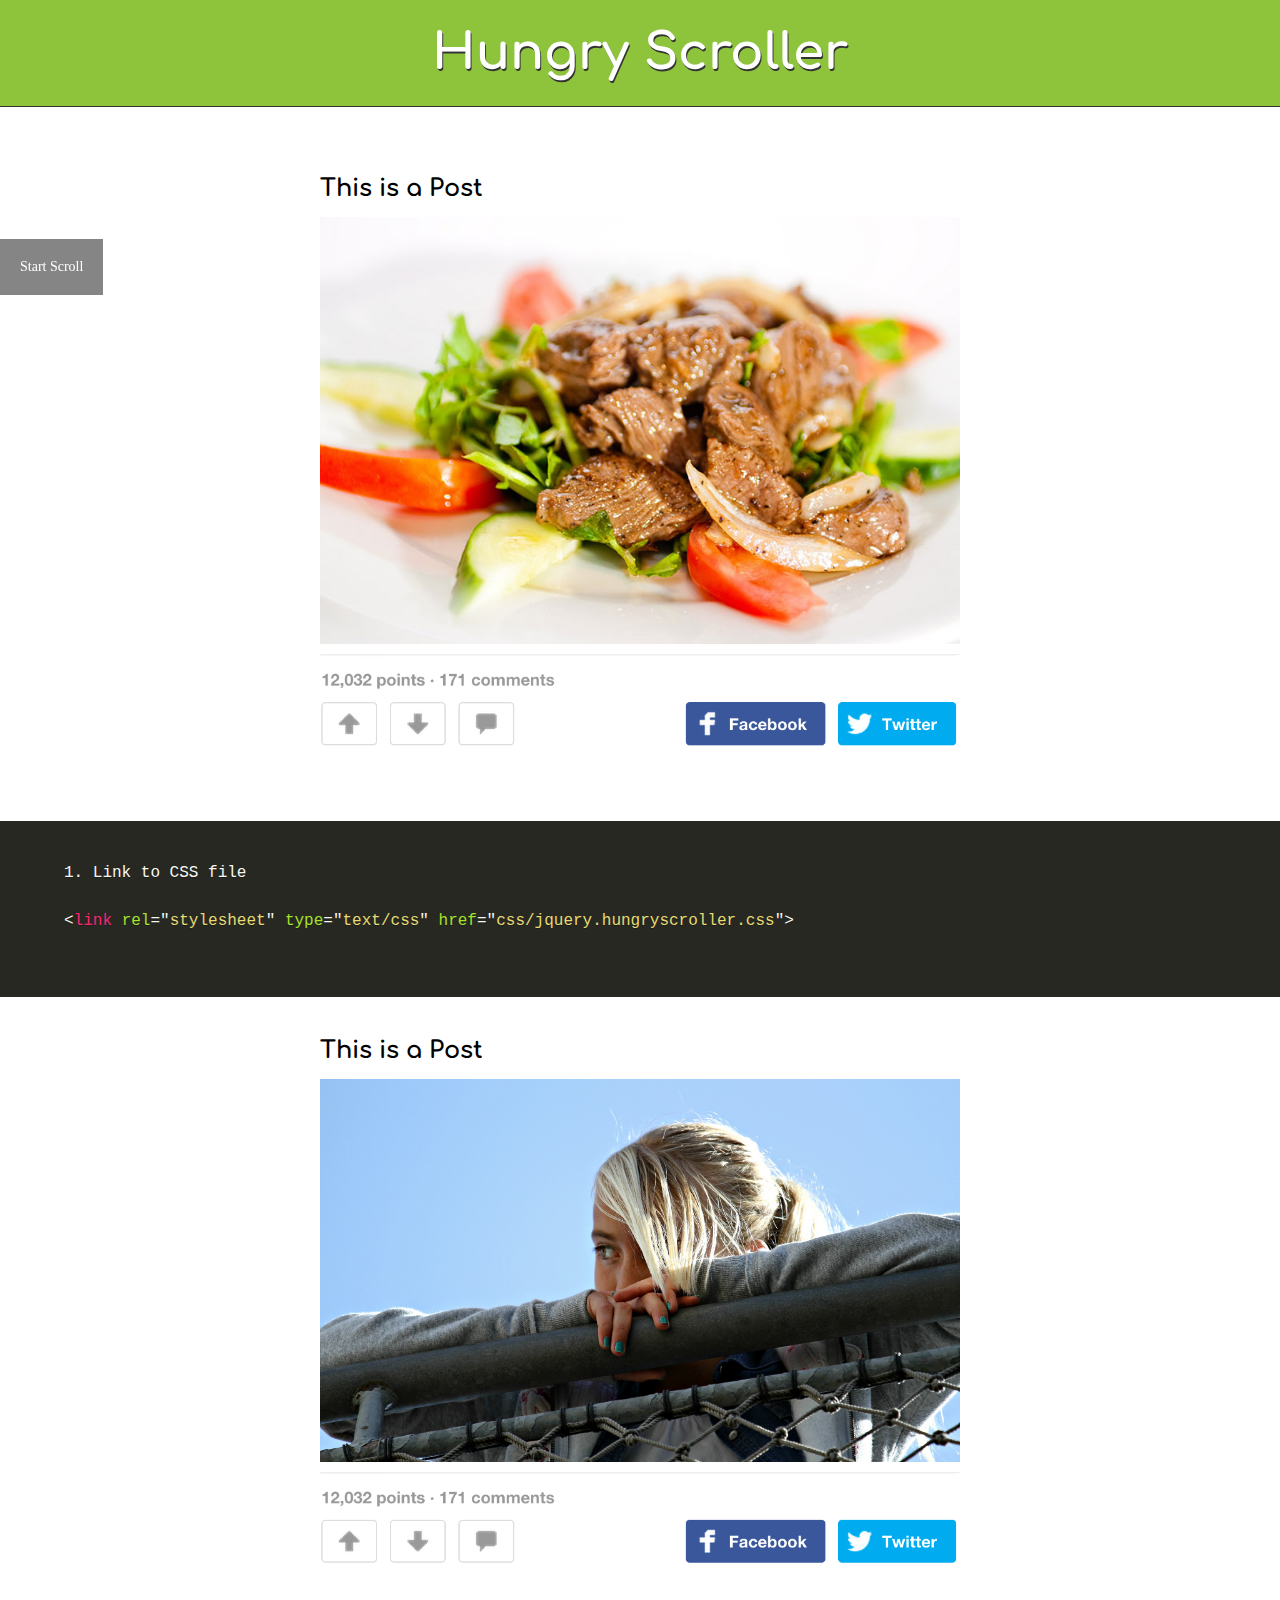
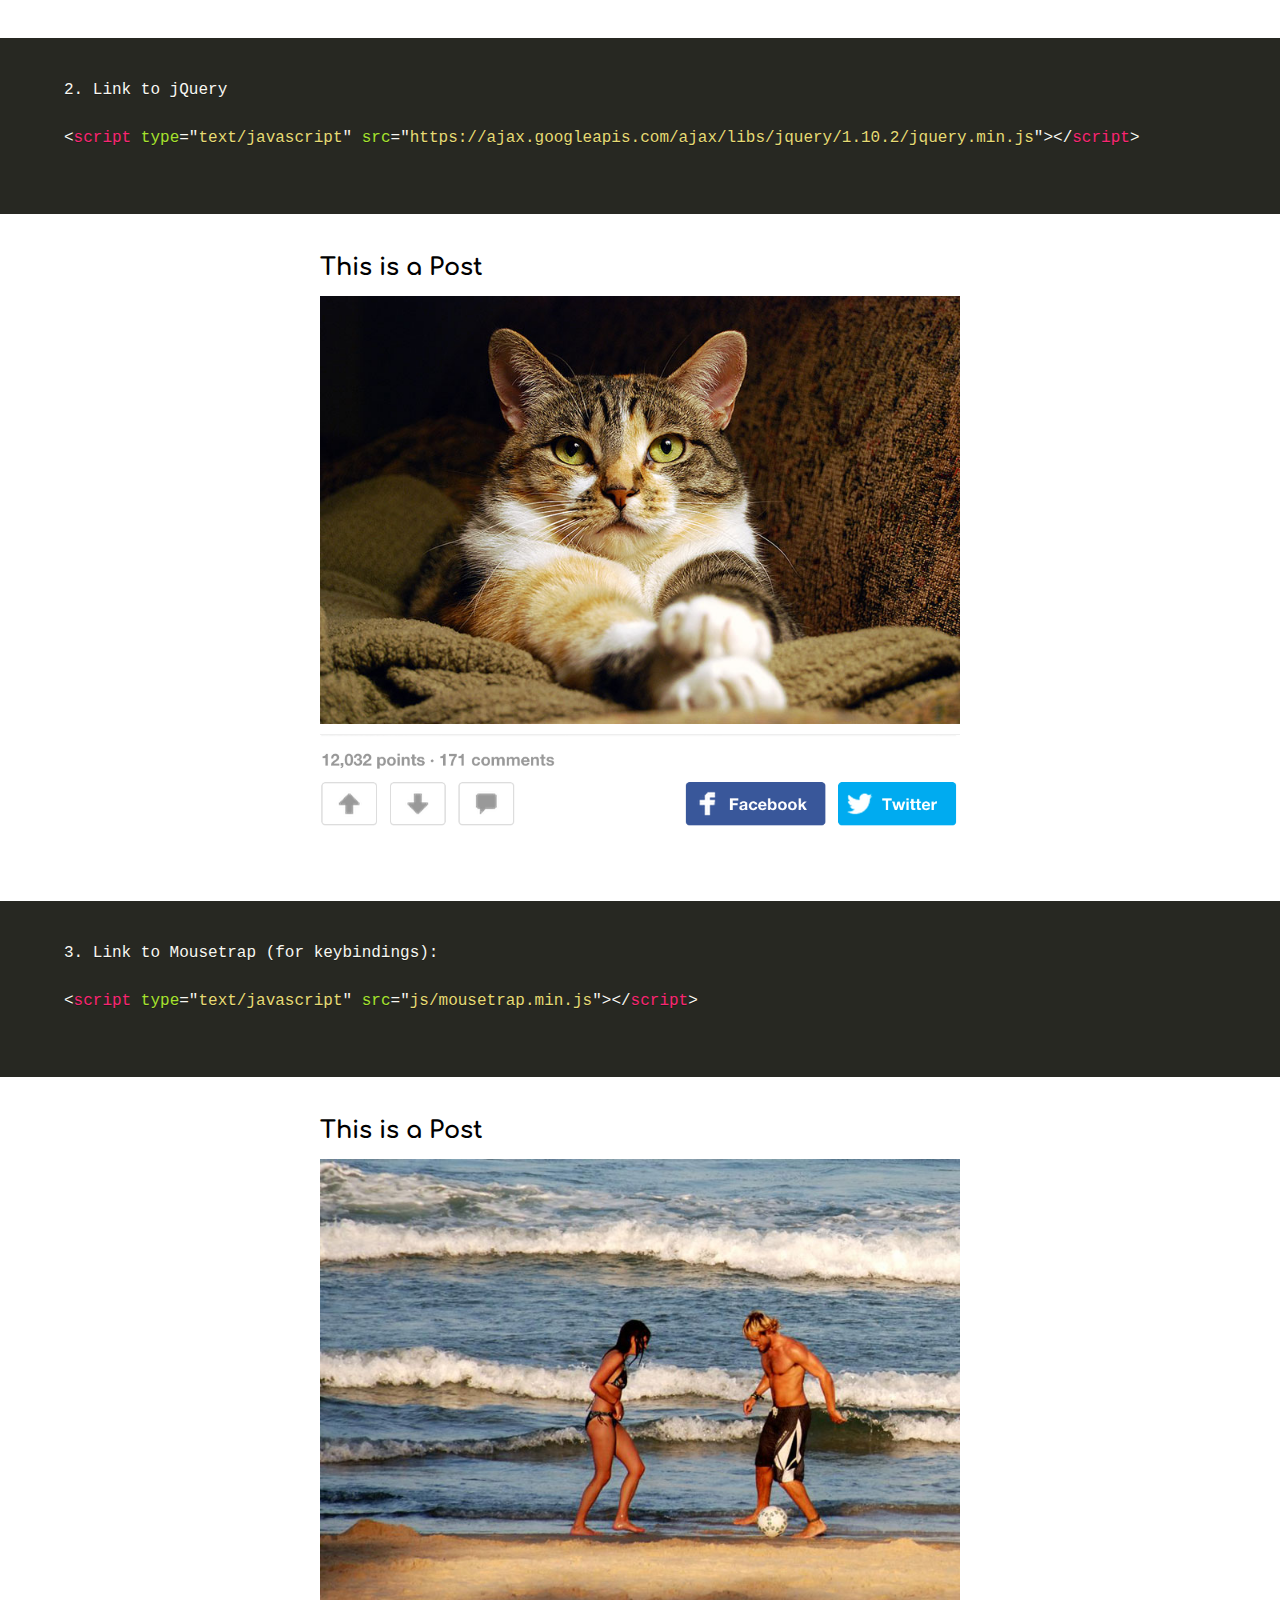
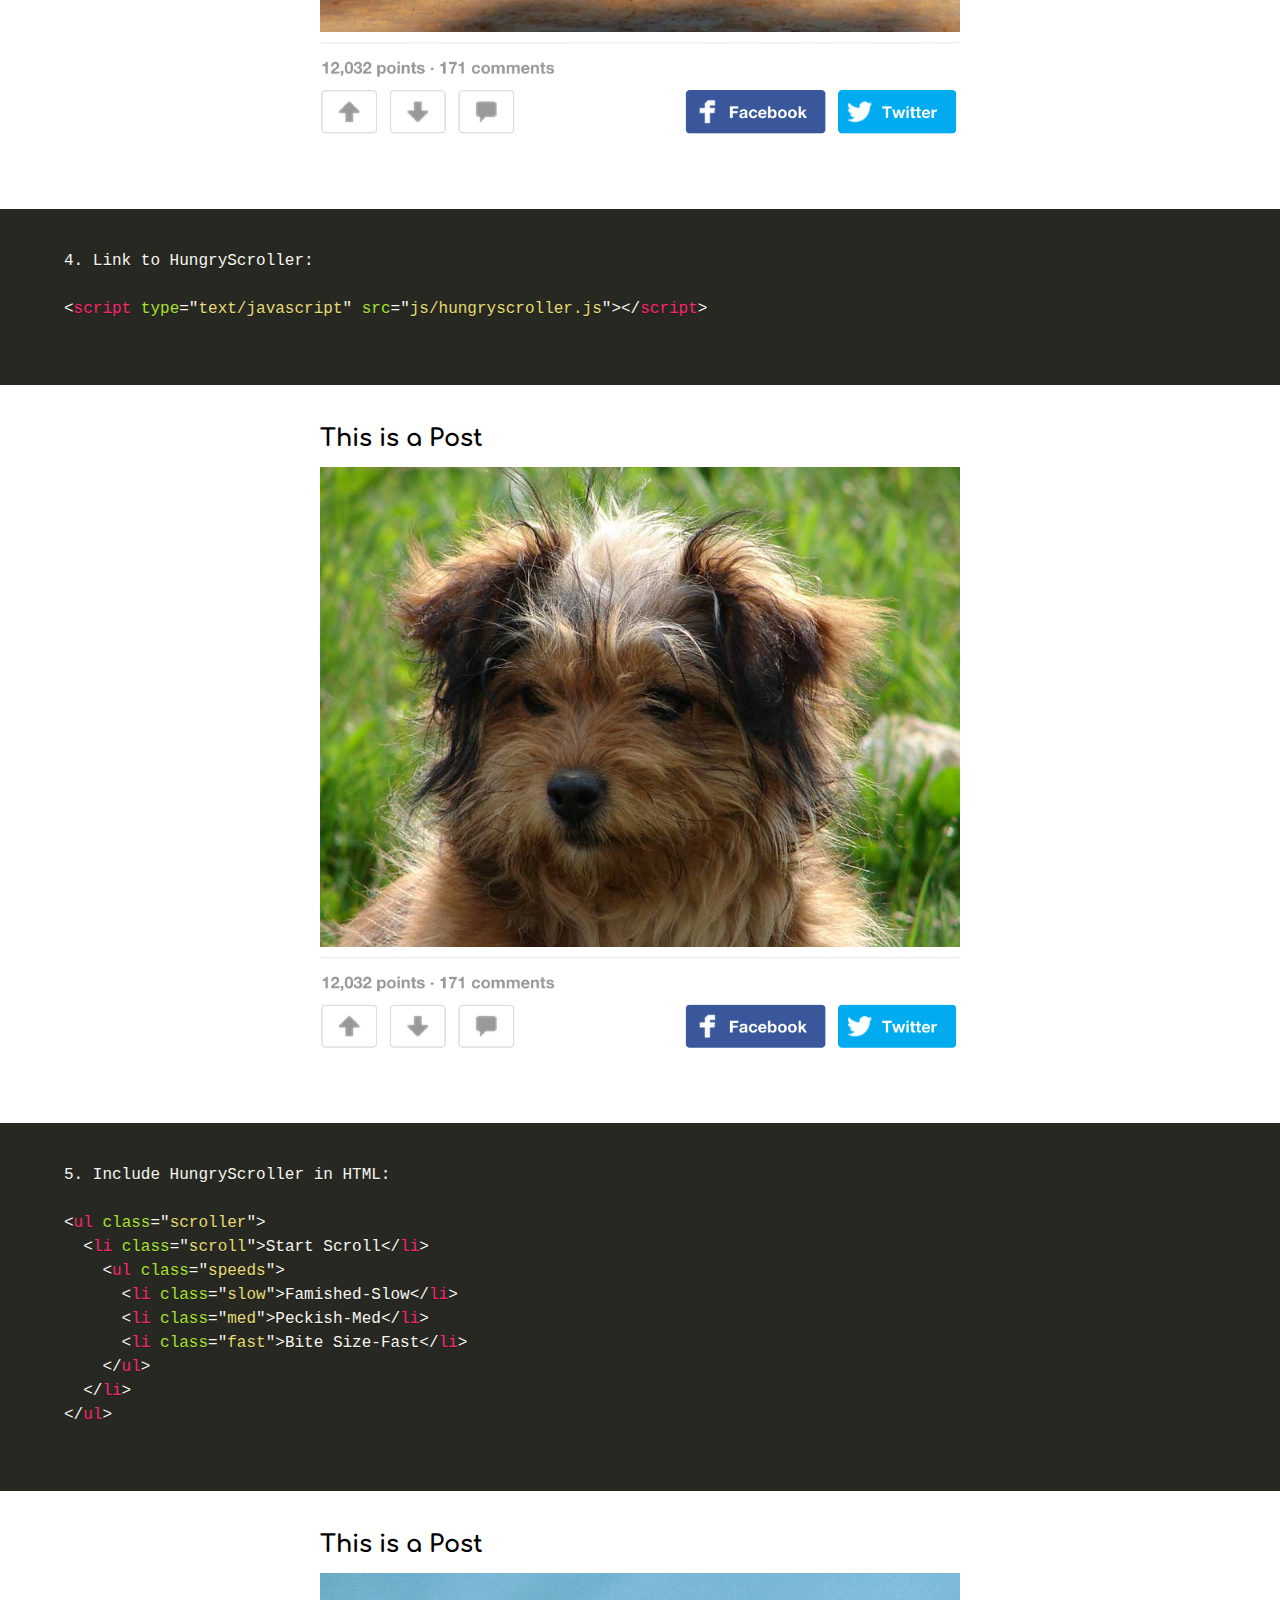
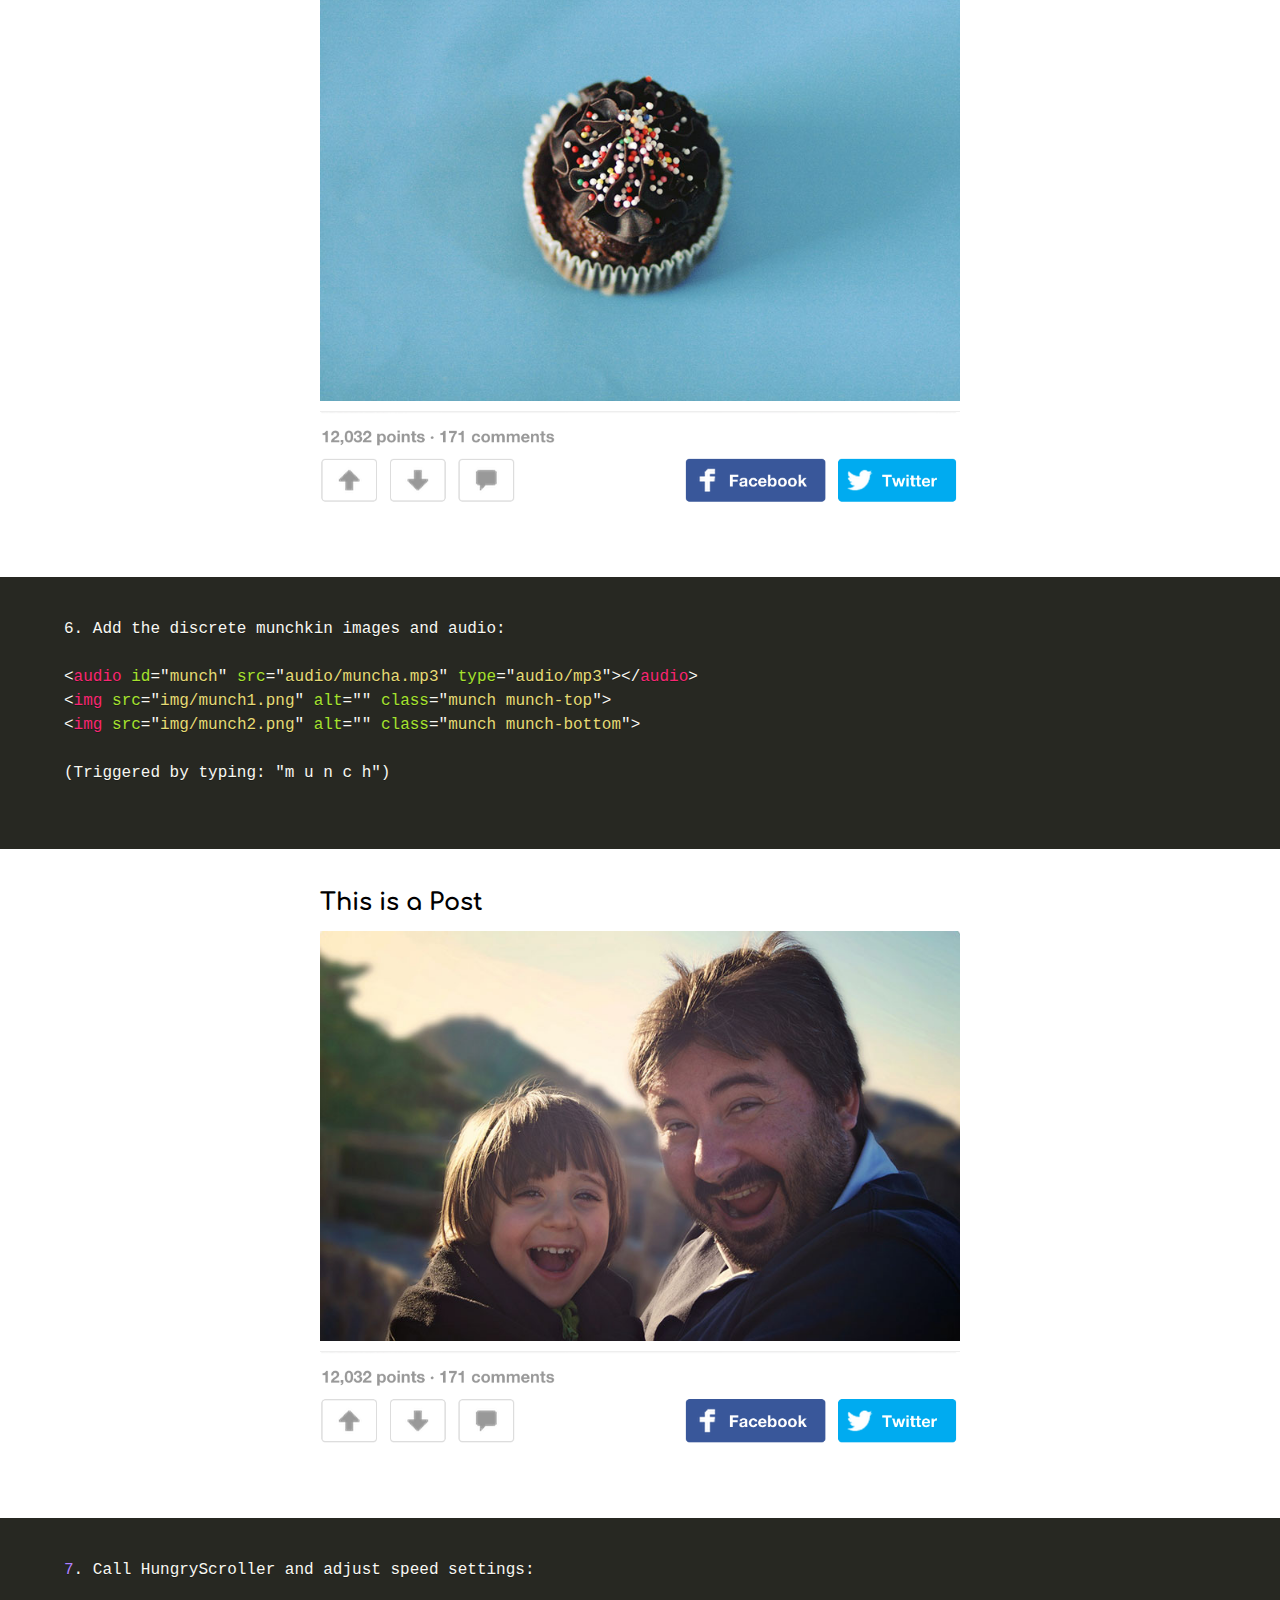
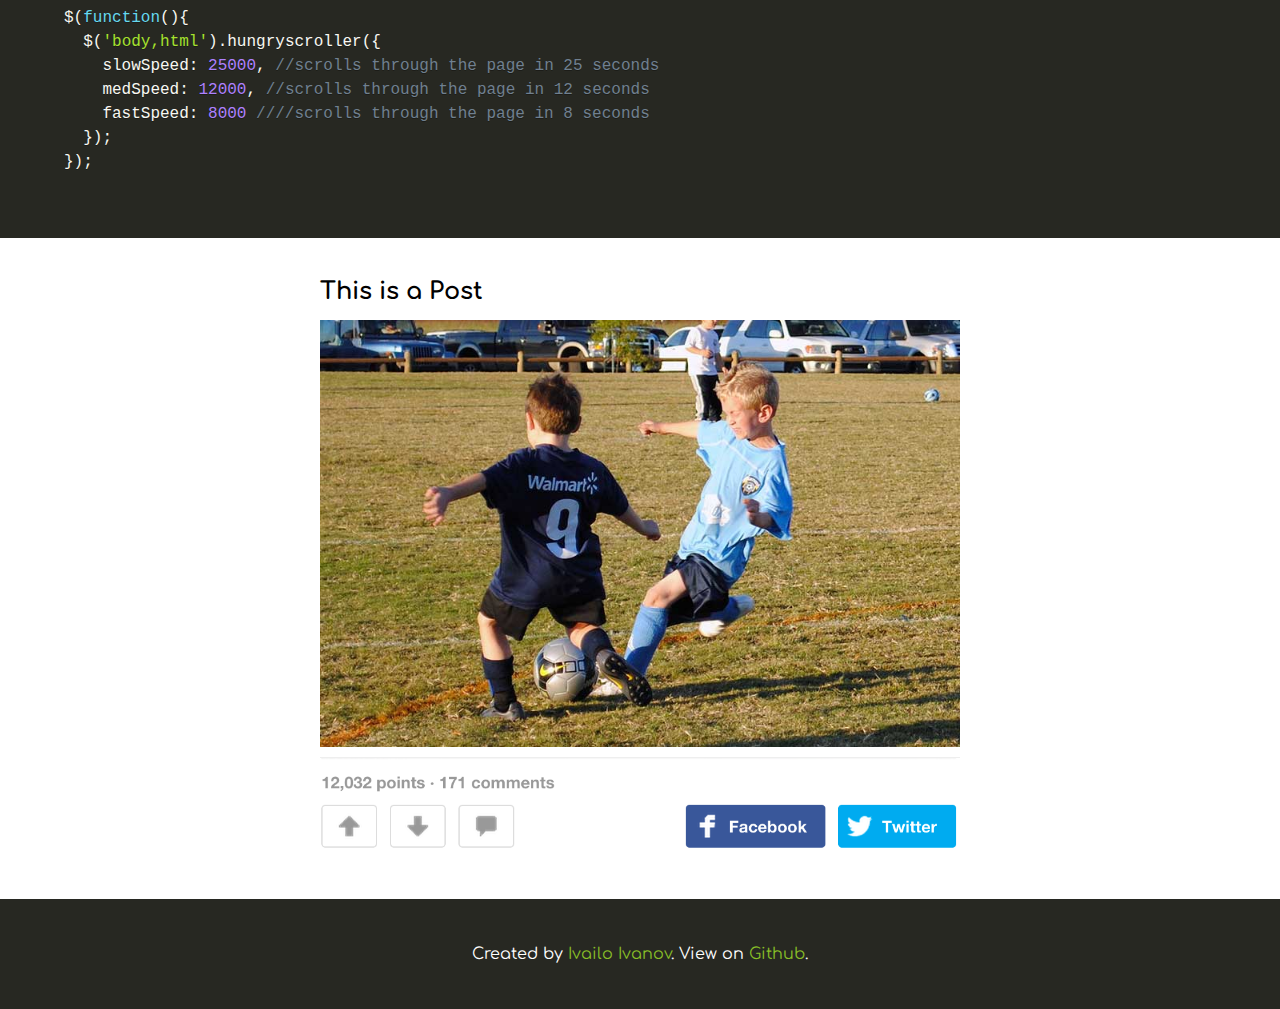
<file: index.html>
<!DOCTYPE html>
<html lang="en">
  <head>
    <meta charset="UTF-8">
   <link href='http://fonts.googleapis.com/css?family=Comfortaa:400,700' rel='stylesheet' type='text/css'>
   <link rel="stylesheet" href="css/prism.css">
   <link rel="stylesheet" href="css/style.css">
  </head>
  <body>
    <audio id="munch" src="audio/muncha.mp3" type="audio/mp3"></audio>
    <img src="img/munch1.png" alt="" class="munch munch-top">
    <img src="img/munch2.png" alt="" class="munch munch-bottom">
    <h1>Hungry Scroller</h1>

    <ul class="scroller">
      <li class="scroll">Start Scroll</li>
        <ul class="speeds">
          <li class="slow">Famished-Slow</li>
          <li class="med">Peckish-Med</li>
          <li class="fast">Bite Size-Fast</li>
        </ul>
      </li>
    </ul>

    <div id="posts">
      <div class="apost">
        <h2>This is a Post</h2>
        <img src="img/food.jpg" alt="" class="post">
        <img src="img/socials.png" alt="" class="socials">
      </div>
      <div class="code">
        <pre>
          <code class="language-markup">
1. Link to CSS file

&lt;link rel="stylesheet" type="text/css" href="css/jquery.hungryscroller.css"&gt;
          </code>
        </pre>
      </div>
      <div class="apost">
        <h2>This is a Post</h2>
        <img src="img/girl.jpg" alt="" class="post">
        <img src="img/socials.png" alt="" class="socials">
      </div>
      <div class="code">
        <pre>
          <code class="language-markup">
2. Link to jQuery

&lt;script type="text/javascript" src="https://ajax.googleapis.com/ajax/libs/jquery/1.10.2/jquery.min.js"&gt;&lt;/script&gt;
          </code>
        </pre>
      </div>
      <div class="apost">
        <h2>This is a Post</h2>
        <img src="img/cat.jpg" alt="" class="post">
        <img src="img/socials.png" alt="" class="socials">
      </div>
      <div class="code">
        <pre>
          <code class="language-markup">
3. Link to Mousetrap (for keybindings):

&lt;script type="text/javascript" src="js/mousetrap.min.js"&gt;&lt;/script&gt;
          </code>
        </pre>
      </div>
      <div class="apost">
        <h2>This is a Post</h2>
        <img src="img/beach.jpg" alt="" class="post">
        <img src="img/socials.png" alt="" class="socials">
      </div>
      <div class="code">
        <pre>
          <code class="language-markup">
4. Link to HungryScroller:

&lt;script type="text/javascript" src="js/hungryscroller.js"&gt;&lt;/script&gt; 
          </code>
        </pre>
      </div>
      <div class="apost">
        <h2>This is a Post</h2>
        <img src="img/dog.jpg" alt="" class="post">
        <img src="img/socials.png" alt="" class="socials">
      </div>
      <div class="code">
        <pre>
          <code class="language-markup left-align">
5. Include HungryScroller in HTML:

&lt;ul class="scroller"&gt;
  &lt;li class="scroll"&gt;Start Scroll&lt;/li&gt;
    &lt;ul class="speeds"&gt;
      &lt;li class="slow"&gt;Famished-Slow&lt;/li&gt;
      &lt;li class="med"&gt;Peckish-Med&lt;/li&gt;
      &lt;li class="fast"&gt;Bite Size-Fast&lt;/li&gt;
    &lt;/ul&gt;
  &lt;/li&gt;
&lt;/ul&gt;
          </code>
        </pre>
      </div>
      <div class="apost">
        <h2>This is a Post</h2>
        <img src="img/cupcake.jpg" alt="" class="post">
        <img src="img/socials.png" alt="" class="socials">
      </div>
      <div class="code">
        <pre>
          <code class="language-markup left-align">
6. Add the discrete munchkin images and audio:

&lt;audio id="munch" src="audio/muncha.mp3" type="audio/mp3">&lt;/audio&gt;
&lt;img src="img/munch1.png" alt="" class="munch munch-top"&gt;
&lt;img src="img/munch2.png" alt="" class="munch munch-bottom"&gt;

(Triggered by typing: "m u n c h")
          </code>
        </pre>
      </div>
      <div class="apost">
        <h2>This is a Post</h2>
        <img src="img/kid.jpg" alt="" class="post">
        <img src="img/socials.png" alt="" class="socials">
      </div>
      <div class="code">
        <pre>
          <code class="language-javascript left-align">
7. Call HungryScroller and adjust speed settings:

$(function(){
  $('body,html').hungryscroller({
    slowSpeed: 25000, //scrolls through the page in 25 seconds
    medSpeed: 12000, //scrolls through the page in 12 seconds
    fastSpeed: 8000 ////scrolls through the page in 8 seconds
  });
});
          </code>
        </pre>
      </div>      
      <div class="apost">
        <h2>This is a Post</h2>
        <img src="img/sport.jpg" alt="" class="post">
        <img src="img/socials.png" alt="" class="socials">
      </div>
      
      <footer>
        <p>Created by <a href="https://github.com/ivz">Ivailo Ivanov</a>. View on <a href="https://github.com/ivz/hungryscroller">Github</a>.</p>
      </footer>
    
   
    <script type="text/javascript" src="https://ajax.googleapis.com/ajax/libs/jquery/1.10.2/jquery.min.js"></script>
    <script type="text/javascript" src="js/mousetrap.min.js"></script>
    <script type="text/javascript" src="js/hungryscroller.js"></script>
    <script type="text/javascript" src="js/prism.js"></script>
    <script src="https://google-code-prettify.googlecode.com/svn/loader/run_prettify.js"></script>
    <script type="text/javascript" src="js/main.js"></script>
  </body>
</html>
</file>
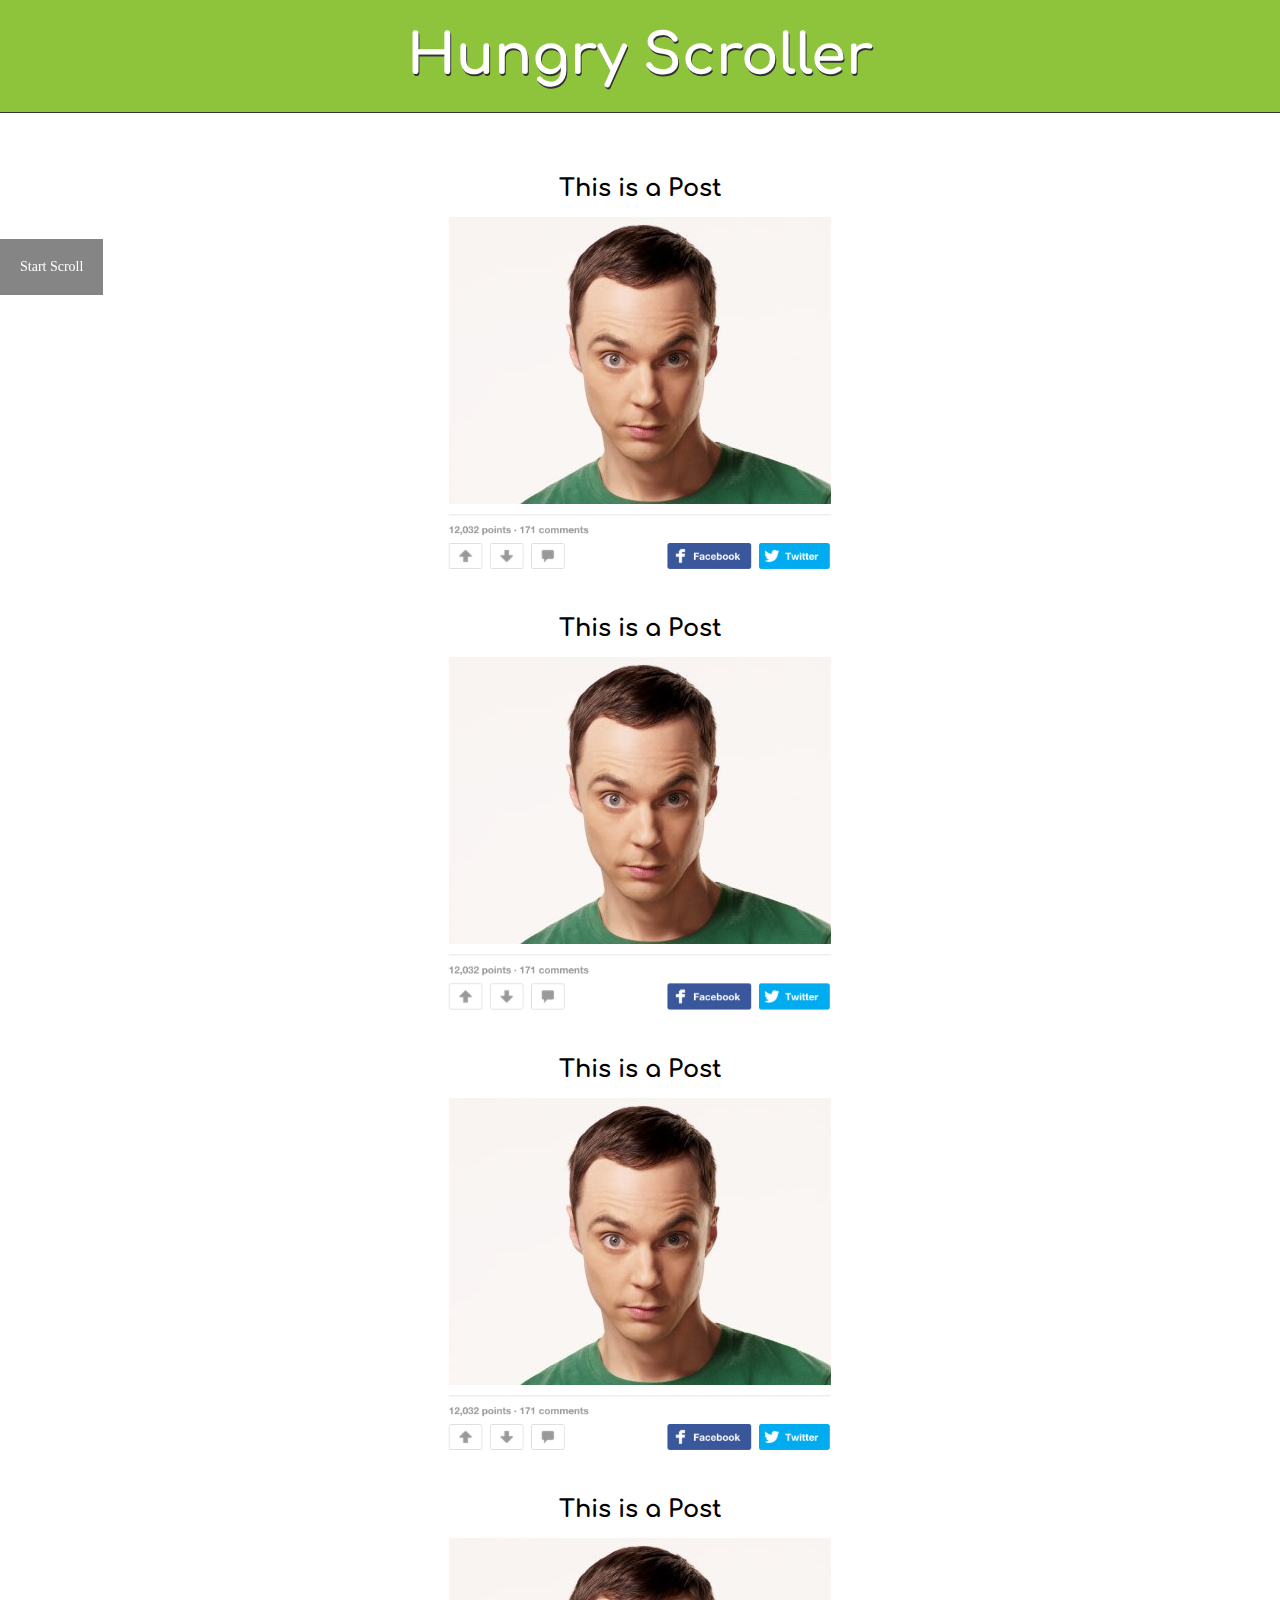
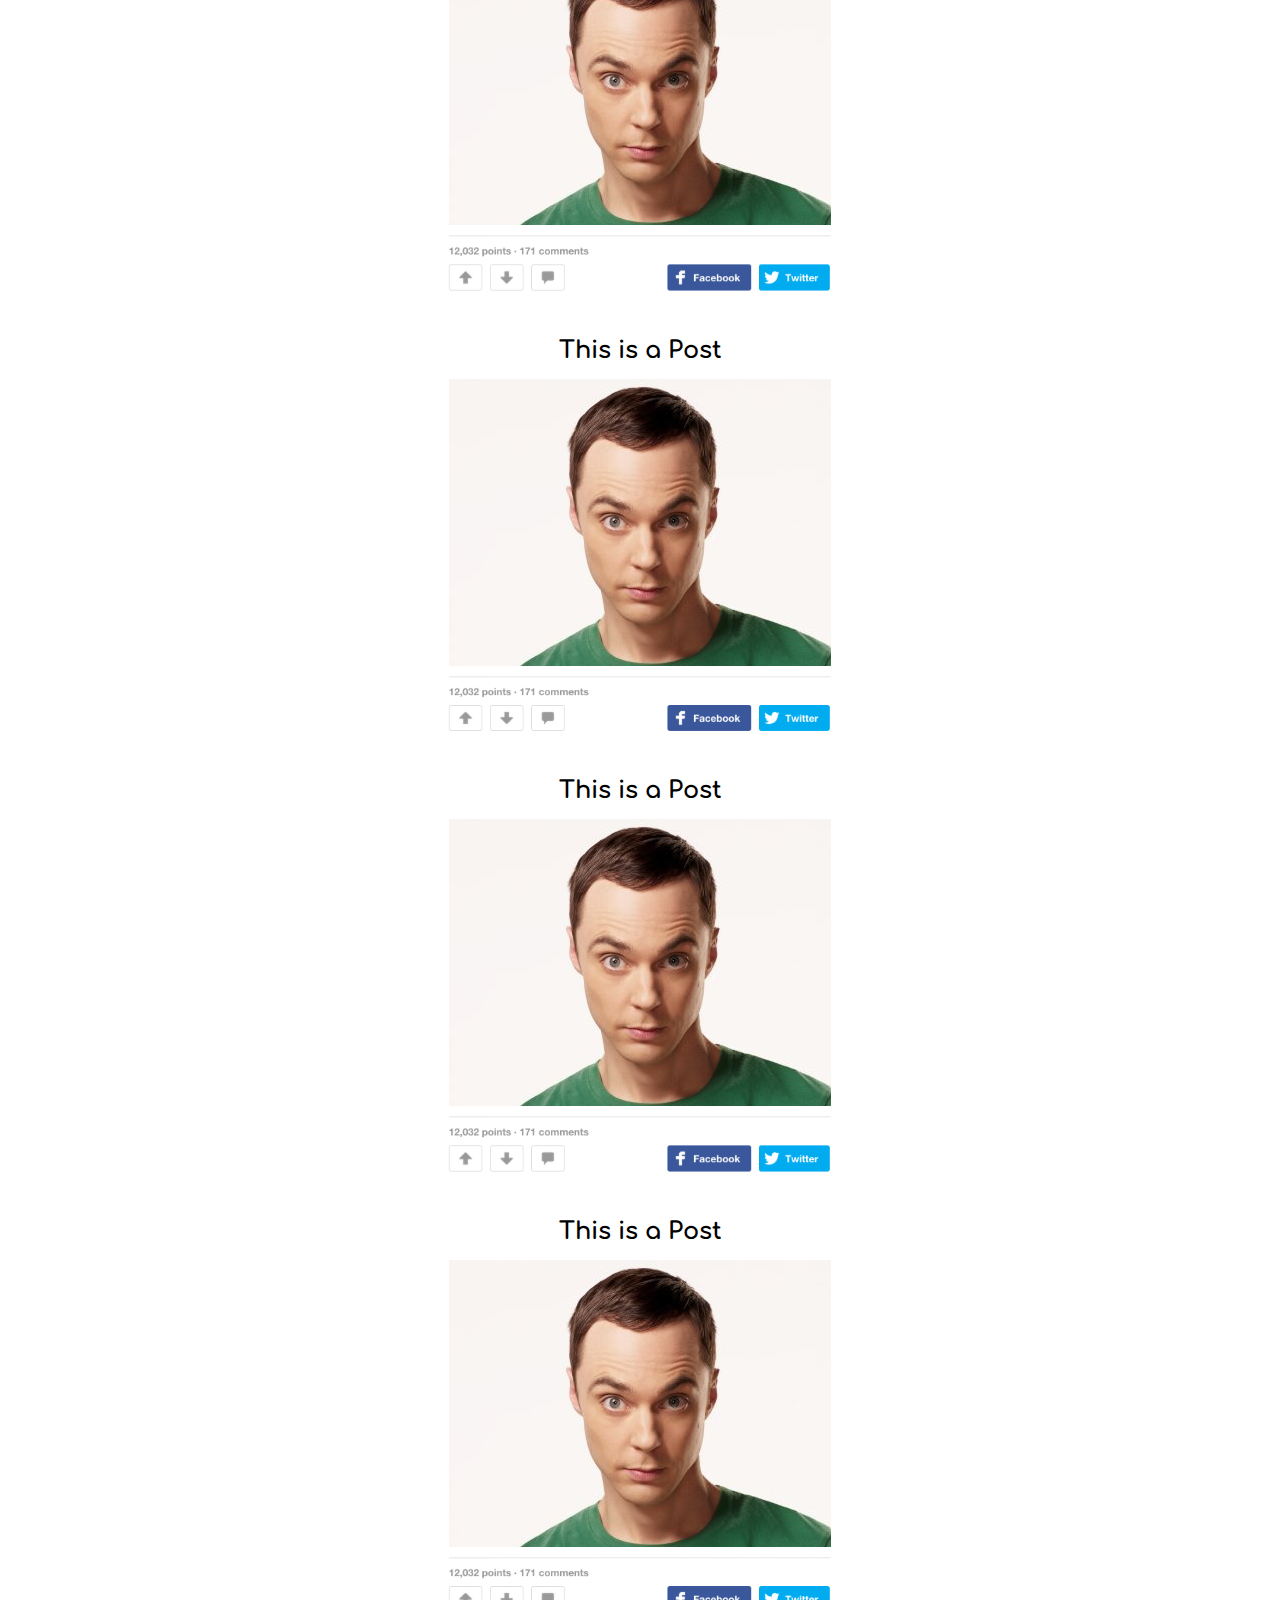
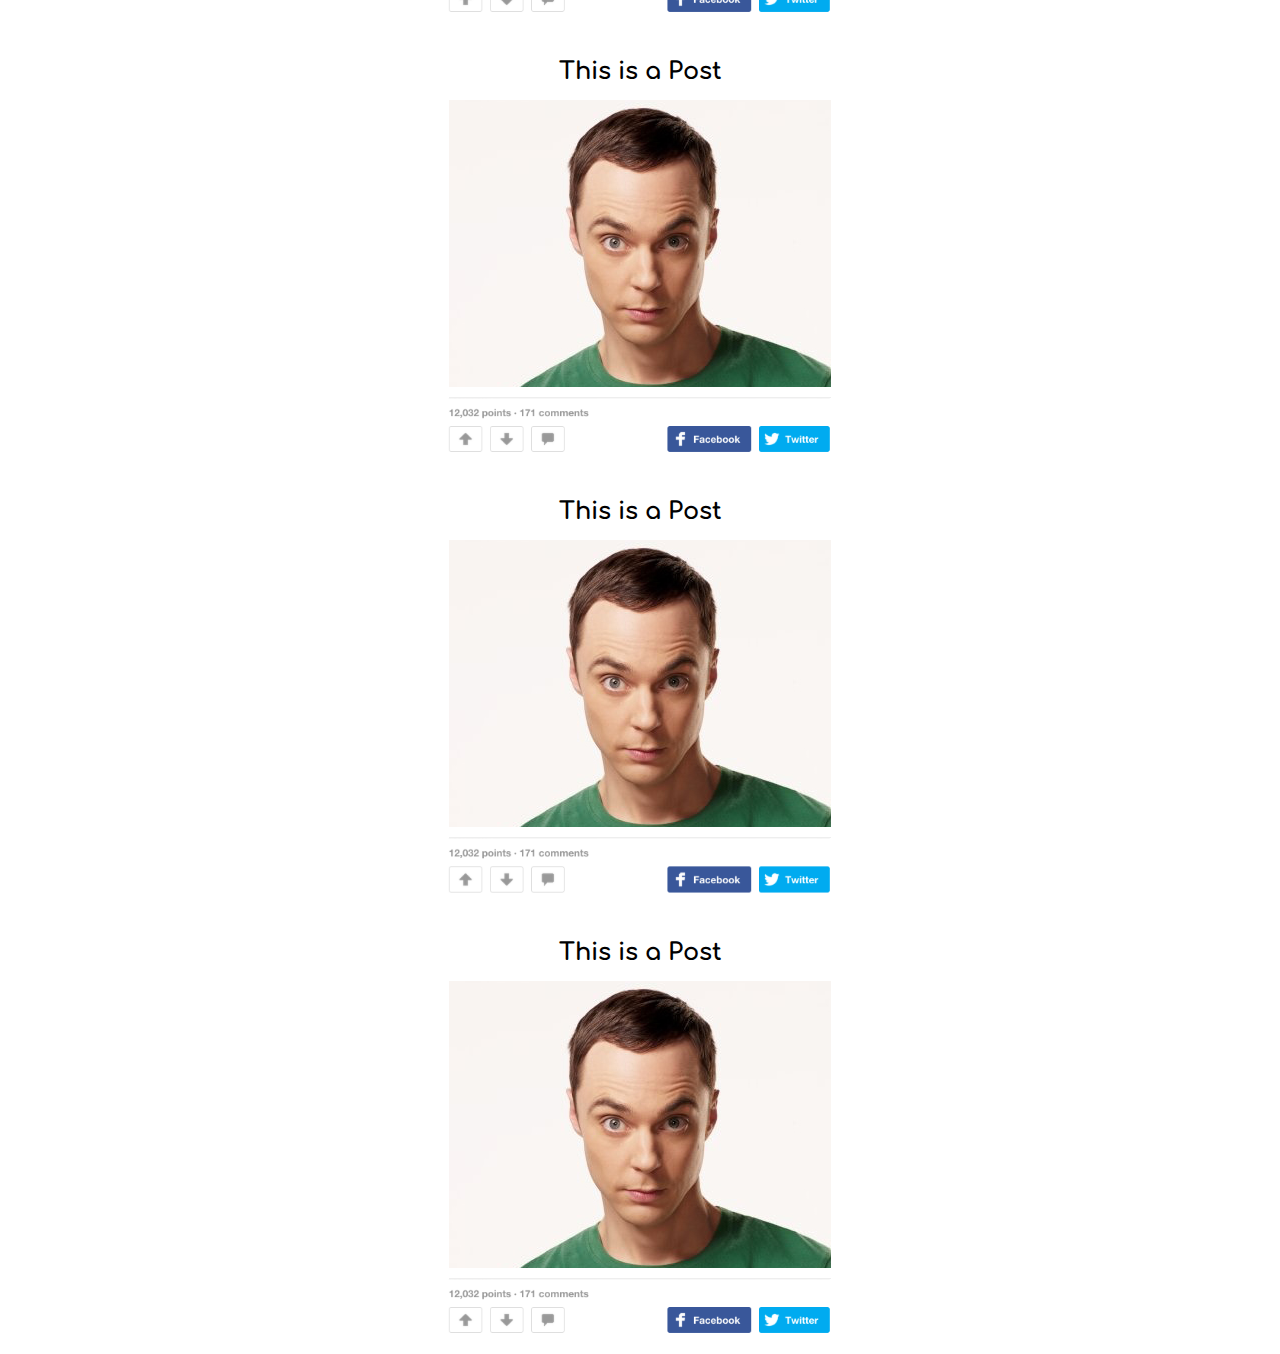
<file: demo/index.html>
<!DOCTYPE html>
<html lang="en">
  <head>
    <meta charset="UTF-8">
    <link rel="stylesheet" href="css/style.css">
   <link href='http://fonts.googleapis.com/css?family=Comfortaa:400,700' rel='stylesheet' type='text/css'>
  </head>
  <body>
    <audio id="munch" src="audio/muncha.mp3" type="audio/mp3"></audio>
    <img src="img/munch1.png" alt="" class="munch munch-top">
    <img src="img/munch2.png" alt="" class="munch munch-bottom">
    <h1>Hungry Scroller</h1>

    <ul class="scroller">
      <li class="scroll">Start Scroll</li>
        <ul class="speeds">
          <li class="slow">Famished-Slow</li>
          <li class="med">Peckish-Med</li>
          <li class="fast">Bite Size-Fast</li>
        </ul>
      </li>
    </ul>

    <div id="posts">
      <div class="apost">
        <h2>This is a Post</h2>
        <img src="img/sheldon1.jpg" alt="" class="post">
        <img src="img/socials.png" alt="" class="socials">
      </div>
      <div class="apost">
        <h2>This is a Post</h2>
        <img src="img/sheldon1.jpg" alt="" class="post">
        <img src="img/socials.png" alt="" class="socials">
      </div>
      <div class="apost">
        <h2>This is a Post</h2>
        <img src="img/sheldon1.jpg" alt="" class="post">
        <img src="img/socials.png" alt="" class="socials">
      </div>
      <div class="apost">
        <h2>This is a Post</h2>
        <img src="img/sheldon1.jpg" alt="" class="post">
        <img src="img/socials.png" alt="" class="socials">
      </div>
      <div class="apost">
        <h2>This is a Post</h2>
        <img src="img/sheldon1.jpg" alt="" class="post">
        <img src="img/socials.png" alt="" class="socials">
      </div>
      <div class="apost">
        <h2>This is a Post</h2>
        <img src="img/sheldon1.jpg" alt="" class="post">
        <img src="img/socials.png" alt="" class="socials">
      </div>
      <div class="apost">
        <h2>This is a Post</h2>
        <img src="img/sheldon1.jpg" alt="" class="post">
        <img src="img/socials.png" alt="" class="socials">
      </div>
      <div class="apost">
        <h2>This is a Post</h2>
        <img src="img/sheldon1.jpg" alt="" class="post">
        <img src="img/socials.png" alt="" class="socials">
      </div>
      <div class="apost">
        <h2>This is a Post</h2>
        <img src="img/sheldon1.jpg" alt="" class="post">
        <img src="img/socials.png" alt="" class="socials">
      </div>
      <div class="apost">
        <h2>This is a Post</h2>
        <img src="img/sheldon1.jpg" alt="" class="post">
        <img src="img/socials.png" alt="" class="socials">
      </div>
    </div>
    
   
    <script type="text/javascript" src="https://ajax.googleapis.com/ajax/libs/jquery/1.10.2/jquery.min.js"></script>
    <script type="text/javascript" src="js/mousetrap.min.js"></script>
    <script type="text/javascript" src="js/hungryscroller.js"></script>
    <script type="text/javascript" src="js/main.js"></script>
  </body>
</html>
</file>
<file: css/prism.css>
/* http://prismjs.com/download.html?themes=prism-okaidia&languages=markup+css+clike+javascript */
/**
 * okaidia theme for JavaScript, CSS and HTML
 * Loosely based on Monokai textmate theme by http://www.monokai.nl/
 * @author ocodia
 */

code[class*="language-"],
pre[class*="language-"] {
	color: #f8f8f2;
	text-shadow: 0 1px rgba(0, 0, 0, 0.3);
	font-family: Consolas, Monaco, 'Andale Mono', monospace;
	direction: ltr;
	text-align: left;
	white-space: pre;
	word-spacing: normal;
	word-break: normal;
	line-height: 1.5;
	font-size: 16px;

	-moz-tab-size: 4;
	-o-tab-size: 4;
	tab-size: 4;

	-webkit-hyphens: none;
	-moz-hyphens: none;
	-ms-hyphens: none;
	hyphens: none;
}

/* Code blocks */
pre[class*="language-"] {
	padding: 1em;
	margin: .5em 0;
	overflow: auto;
}

:not(pre) > code[class*="language-"],
pre[class*="language-"] {
	background: #272822;
}

/* Inline code */
:not(pre) > code[class*="language-"] {
	padding: .1em;
	border-radius: .3em;
}

.token.comment,
.token.prolog,
.token.doctype,
.token.cdata {
	color: slategray;
}

.token.punctuation {
	color: #f8f8f2;
}

.namespace {
	opacity: .7;
}

.token.property,
.token.tag,
.token.constant,
.token.symbol,
.token.deleted {
	color: #f92672;
}

.token.boolean,
.token.number {
	color: #ae81ff;
}

.token.selector,
.token.attr-name,
.token.string,
.token.char,
.token.builtin,
.token.inserted {
	color: #a6e22e;
}

.token.operator,
.token.entity,
.token.url,
.language-css .token.string,
.style .token.string,
.token.variable {
	color: #f8f8f2;
}

.token.atrule,
.token.attr-value {
	color: #e6db74;
}

.token.keyword {
	color: #66d9ef;
}

.token.regex,
.token.important {
	color: #fd971f;
}

.token.important {
	font-weight: bold;
}

.token.entity {
	cursor: help;
}
</file>
<file: css/style.css>
/*
  ========================================
  Demo Purposes
  ========================================
*/
body {
  margin: 0px;
  padding: 0px;
  background: #fff;
  font-size: 14px;
}
img.post {
  display: block;
  margin: 15px auto 0;
  padding-bottom: 10px;
  border-bottom: 1px solid #eee;
  max-width: 100%;
}
.socials {
  width: 100%;
  display: block;
  margin: 0 auto;
}
h1 {
  position: fixed;
  top: 0;
  display: block;
  width: 100%;
  margin: 0 0 30px 0;
  padding: 25px 0;
  border-bottom: 1px solid #333;
  text-align: center;
  font-size: 50px;
  color: #fff;
  text-shadow: 1px 2px #333;
  font-family: 'Comfortaa', cursive;
  background: rgba(130,190,39,0.9);
}
h2 {
  text-align: left;
  font-size: 24px;
  margin: 25px 0 0 0;
  font-family: 'Comfortaa', cursive;
}
#posts {
  padding-top: 150px;
}
.code {
  margin: 40px 0;
}
pre {
  padding-left: 5% !important;
}
footer {
  padding: 30px 0;
  margin-top: 16px;
  text-align: center;
  font-size: 16px;
  font-family: 'Comfortaa', cursive;
  color: #fff;
  background: #272822;
}
a {
  color: rgb(135,190,39);
  text-decoration: none;
}
a:hover {
  border-bottom: 1px solid rgb(135,190,39);
}
/*
  ========================================
  Actual PLugin
  ========================================
*/
ul.scroller {
  position: fixed;
  top: 25%;
  left: 0;
  list-style-type: none;
  padding: 0;
}
ul.speeds {
  padding-left: 0;
  display:none;
  list-style-type: none;
}
ul.scroller li {
  text-align: center;
}
ul.scroller li:hover {
  background: #222;
  cursor: pointer;
}
.scroller li {
  background: rgba(51,51,51,0.6);
  padding: 20px;
  color: #fff;
  position: relative;

}
.appear {
  display: block;
}
.left-list-border {
  border-left: 1px solid rgb(135,190,39);
}
.munch {
  z-index: 9999;
  display: none;
  width: 100%;
  position: fixed;
}
.munch-top {
  top: 0;
  margin-top: -35%;
  
}
.munch-bottom {
  bottom: 0;
  margin-bottom: -35%; 
}

/*
  ========================================
  Demo Purposes - Media Queries
  ========================================
*/
.apost {
  width: 50%;
  margin: 0 auto;
}
@media screen and (max-width: 920px) {
  .socials {
    width: 80%;
  }
}
@media screen and (max-width: 720px) {
  .socials {
    width: 90%;
  }
}
@media screen and (max-width: 460px) {
  .socials {
    width: 100%;
  }
}
</file>
<file: demo/css/style.css>
/*
  ========================================
  Demo Purposes
  ========================================
*/
body {
  margin: 0px;
  padding: 0px;
  background: #fff;
  font-size: 14px;
}
img.post {
  display: block;
  margin: 15px auto 0;
  padding-bottom: 10px;
  border-bottom: 1px solid #eee;
  max-width: 100%;
}
.socials {
  width: 60%;
  display: block;
  margin: 0 auto;
}
h1 {
  position: fixed;
  top: 0;
  display: block;
  width: 100%;
  margin: 0 0 30px 0;
  padding: 25px 0;
  border-bottom: 1px solid #333;
  text-align: center;
  font-size: 56px;
  color: #fff;
  text-shadow: 1px 2px #333;
  font-family: 'Comfortaa', cursive;
  background: rgba(130,190,39,0.9);
}
h2 {
  text-align: center;
  font-size: 24px;
  margin: 25px 0 0 0;
  font-family: 'Comfortaa', cursive;
}
#posts {
  padding-top: 150px;
}
/*
  ========================================
  Actual PLugin
  ========================================
*/
ul.scroller {
  position: fixed;
  top: 25%;
  left: 0;
  list-style-type: none;
  padding: 0;
}
ul.speeds {
  padding-left: 0;
  display:none;
  list-style-type: none;
}
ul.scroller li {
  text-align: center;
}
ul.scroller li:hover {
  background: #222;
  cursor: pointer;
}
.scroller li {
  background: rgba(51,51,51,0.6);
  padding: 20px;
  color: #fff;
  position: relative;

}
.appear {
  display: block;
}
.left-list-border {
  border-left: 1px solid rgb(135,190,39);
}
.munch {
  z-index: 9999;
  display: none;
  width: 100%;
  position: fixed;
}
.munch-top {
  top: 0;
  margin-top: -35%;
  
}
.munch-bottom {
  bottom: 0;
  margin-bottom: -35%; 
}

/*
  ========================================
  Demo Purposes - Media Queries
  ========================================
*/
.apost {
  width: 50%;
  margin: 0 auto;
}
@media screen and (max-width: 920px) {
  .socials {
    width: 80%;
  }
}
@media screen and (max-width: 720px) {
  .socials {
    width: 90%;
  }
}
@media screen and (max-width: 460px) {
  .socials {
    width: 100%;
  }
}
</file>
